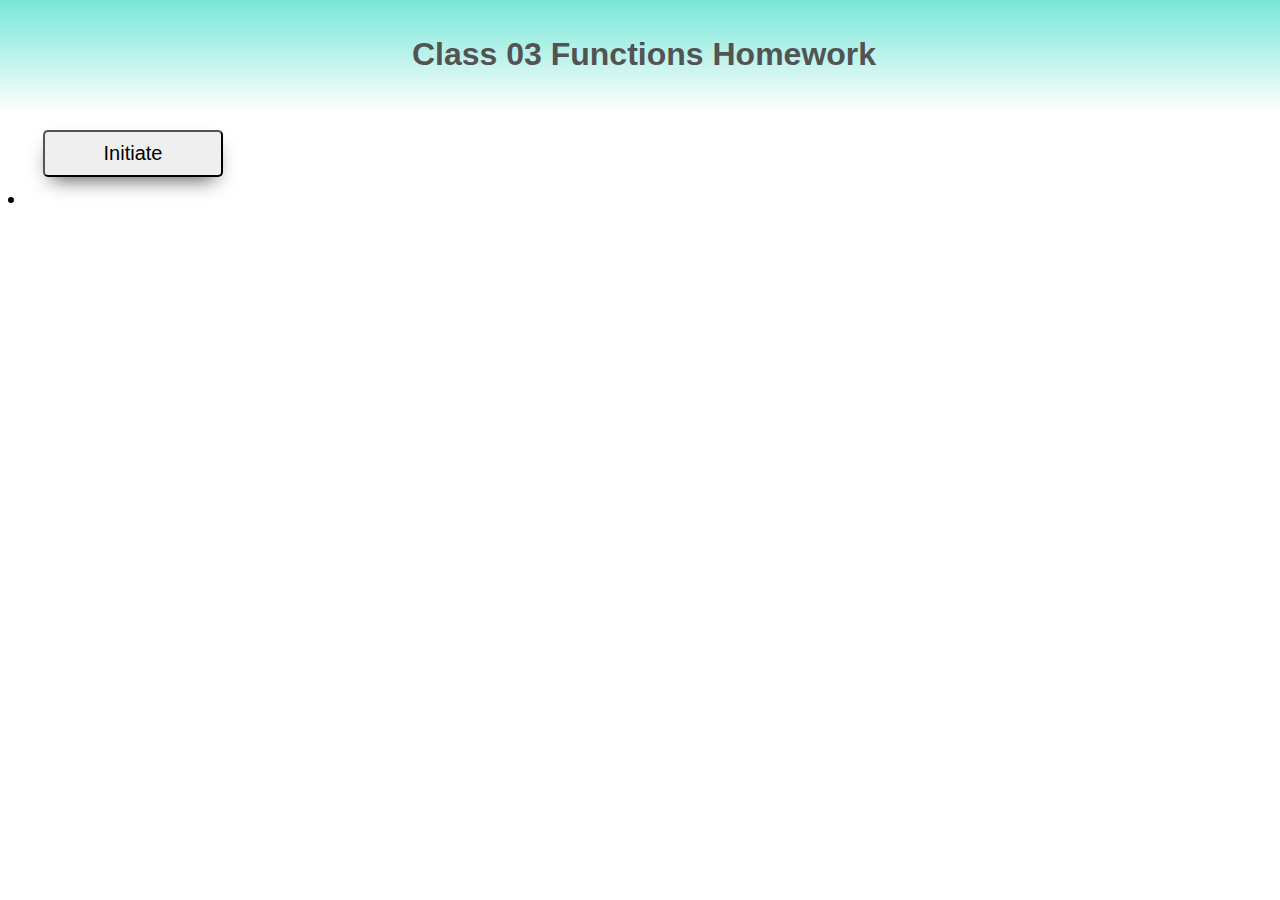
<file: class 04 -Homework/index.html>
<!DOCTYPE html>
<html lang="en">

<head>
    <meta charset="UTF-8" />
    <meta http-equiv="X-UA-Compatible" content="IE=edge" />
    <meta name="viewport" content="width=device-width, initial-scale=1.0" />
    <link type="text/css" href="style.css" rel="stylesheet" />
    <script src="https://code.jquery.com/jquery-3.6.0.min.js" integrity="sha256-/xUj+3OJU5yExlq6GSYGSHk7tPXikynS7ogEvDej/m4=" crossorigin="anonymous" defer></script>
    <script src="script.js" defer></script>
    <title>Class 03 Functions Homework</title>
</head>

<body>
    <header>
        <h1>Class 03 Functions Homework</h1>
    </header>
    <main>
        <!-- Task 1 -->
        <button id="trButton" class="hiddenThird">Previous 10</button>
        <button id="button" class="hiddenAfter">Initiate</button>
        <div id="test">
            <table class="tableHidden">
                <tbody class="tbody"></tbody>
            </table>
        </div>

        <div class="hidden">
            <button id="ndButton" class="hidden">Next 10</button>
        </div>
    </main>
</body>

</html>
</file>
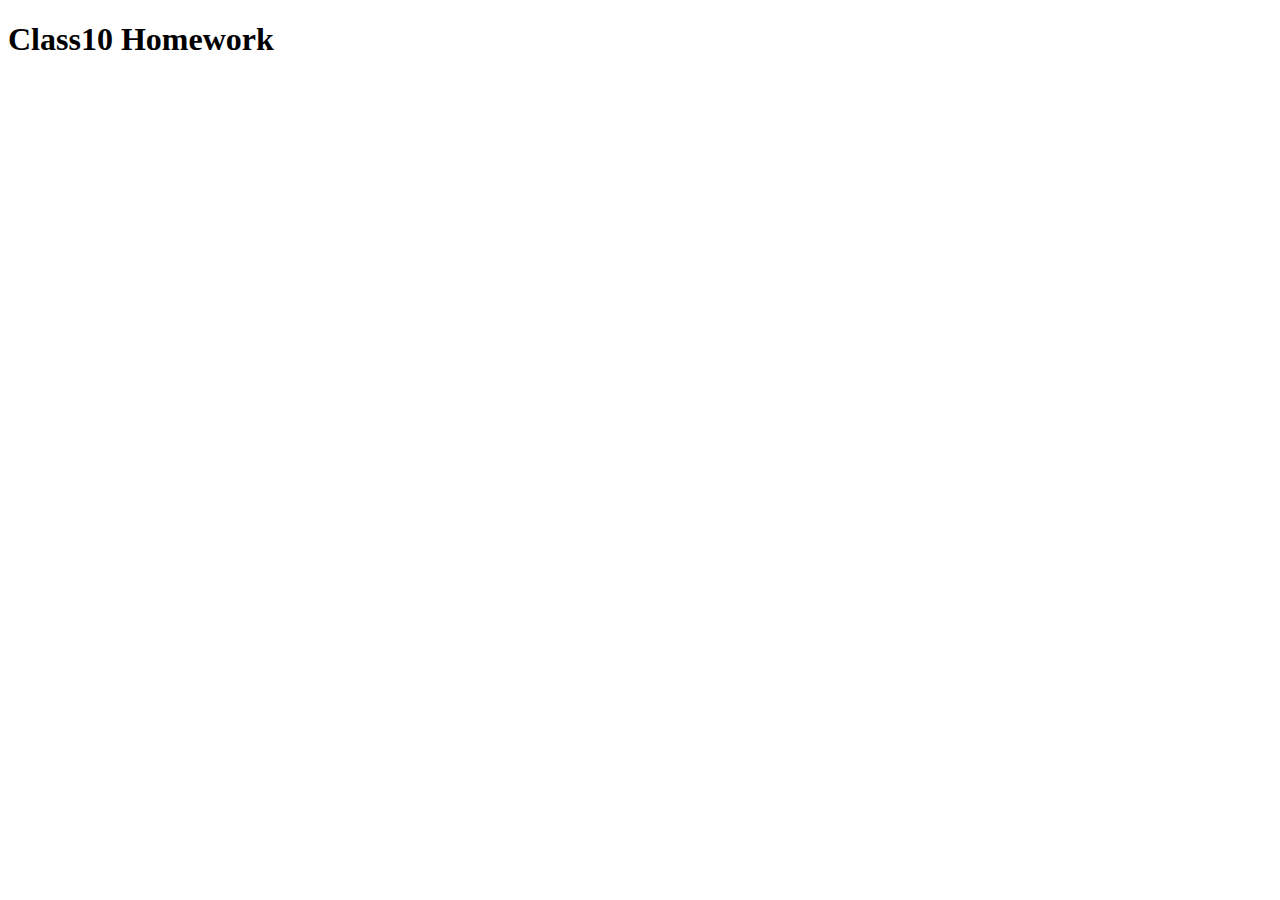
<file: Class10 Homework/index.html>
<!DOCTYPE html>
<html lang="en">
  <head>
    <meta charset="UTF-8" />
    <meta http-equiv="X-UA-Compatible" content="IE=edge" />
    <meta name="viewport" content="width=device-width, initial-scale=1.0" />
    <title>Class10 Homework</title>
  </head>

  <body>
    <h1>Class10 Homework</h1>
    <script src="script.js"></script>
  </body>
</html>
</file>
<file: class 04 -Homework/style.css>
* {
    font-family: Arial, Helvetica, sans-serif;
}

html {
    width: 100%;
    height: 100%;
    padding: 0;
}

body {
    width: 100%;
    height: 100%;
    overflow-x: hidden;
}

header {
    color: rgb(83, 83, 83);
    background: linear-gradient( 180deg, rgba(2, 0, 36, 1) 0%, rgb(119, 231, 216) 0%, rgba(251, 251, 251, 0.438) 100%);
    margin-left: -8px;
    text-align: center;
    margin-top: -8px;
    padding: 15px;
}


/* TABLE */

td {
    padding: 12px;
    border: 1px solid black;
    background-image: linear-gradient(to left, rgb(119, 231, 216), white);
    border-radius: 5px;
}

th {
    padding: 12px;
    border: 1px solid black;
    background-image: linear-gradient(to left, rgb(119, 231, 216), white);
    border-radius: 5px;
    font-weight: bold;
}

table {
    border-radius: 5px;
    background-color: black;
    padding: 3px;
    box-shadow: 0 10px 20px -8px rgba(0, 0, 0, 0.7);
}


/* FIRST BUTTON */

#button {
    padding: 10px;
    margin-top: 20px;
    margin-bottom: 20px;
    width: 180px;
    border-radius: 5px;
    margin-left: 35px;
    font-size: 20px;
    box-shadow: 0 10px 20px -8px rgba(0, 0, 0, 0.7);
    transition: all 0.5s;
    position: relative;
}

button:after {
    position: absolute;
    opacity: 0;
    top: 14px;
    right: -30px;
    transition: 0.5s;
}

button:hover:after {
    opacity: 1;
    right: 20px;
}

#button:hover {
    cursor: pointer;
    background-color: rgb(140, 226, 226);
}


/* SECOND BUTTON */

#ndButton {
    padding: 10px;
    display: inline;
    margin-top: 20px;
    margin-bottom: 20px;
    width: 180px;
    border-radius: 5px;
    margin-left: 35px;
    font-size: 20px;
    box-shadow: 0 10px 20px -8px rgba(0, 0, 0, 0.7);
    transition: all 0.5s;
    position: relative;
}

#ndButton:hover {
    cursor: pointer;
    background-color: rgb(140, 226, 226);
}

#ndButton:after {
    content: '»';
    position: absolute;
    opacity: 0;
    top: 8px;
    right: -2px;
    transition: 0.5s;
}

#ndButton:hover:after {
    opacity: 1;
    right: 20px;
}


/* THIRD BUTTON */

#trButton {
    padding: 10px;
    margin-top: 20px;
    margin-bottom: 20px;
    width: 180px;
    border-radius: 5px;
    margin-left: 35px;
    font-size: 20px;
    box-shadow: 0 10px 20px -8px rgba(0, 0, 0, 0.7);
    transition: all 0.5s;
    position: relative;
}

#trButton:hover {
    cursor: pointer;
    background-color: rgb(140, 226, 226);
}

#trButton:before {
    content: '«';
    position: absolute;
    opacity: 0;
    top: 8px;
    left: -5px;
    transition: 0.5s;
}

#trButton:hover:before {
    opacity: 1;
    left: 18px;
}


/* Hidden elements */

.hidden {
    display: none;
}

.hiddenAfter {
    display: none;
}

.hiddenThird {
    display: none;
}
</file>
